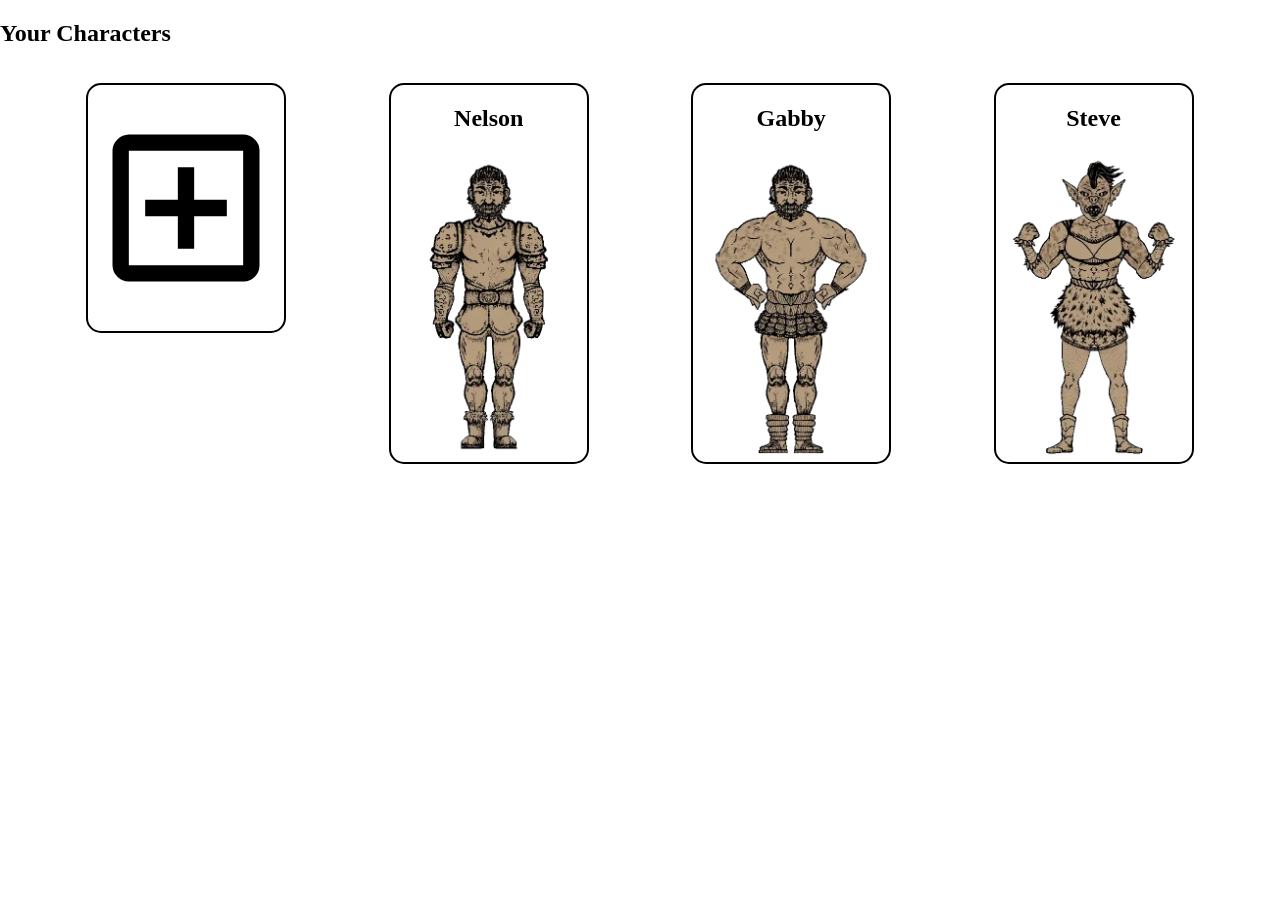
<file: index.html>
<!DOCTYPE html>
<html>
    <head>
	<link rel="icon" type="image/x-icon" href="icon.ico">
	<meta name="viewport" content="width=device-width, initial-scale=1.0">
	<title>DnD Character Creator</title>
	<link rel="stylesheet" href="./style/index.css"></link>
	<script src="./script/nav.js" type="module"></script>
    </head>
    <body>
<article></article>

<template id="cardTemplate">
	<card> <!-- template -->
	    <h2 id="characterName">Nelson</h2>
	    <!-- Figure goes here -->
	</card>
</template>

<template id="figureTemplate">
    <figure>
	<img class="head" />
	<img class="body" />
	<img class="legs" />
	<img class="feet" />
    </figure>
</template>
    </body>
</html>
</file>
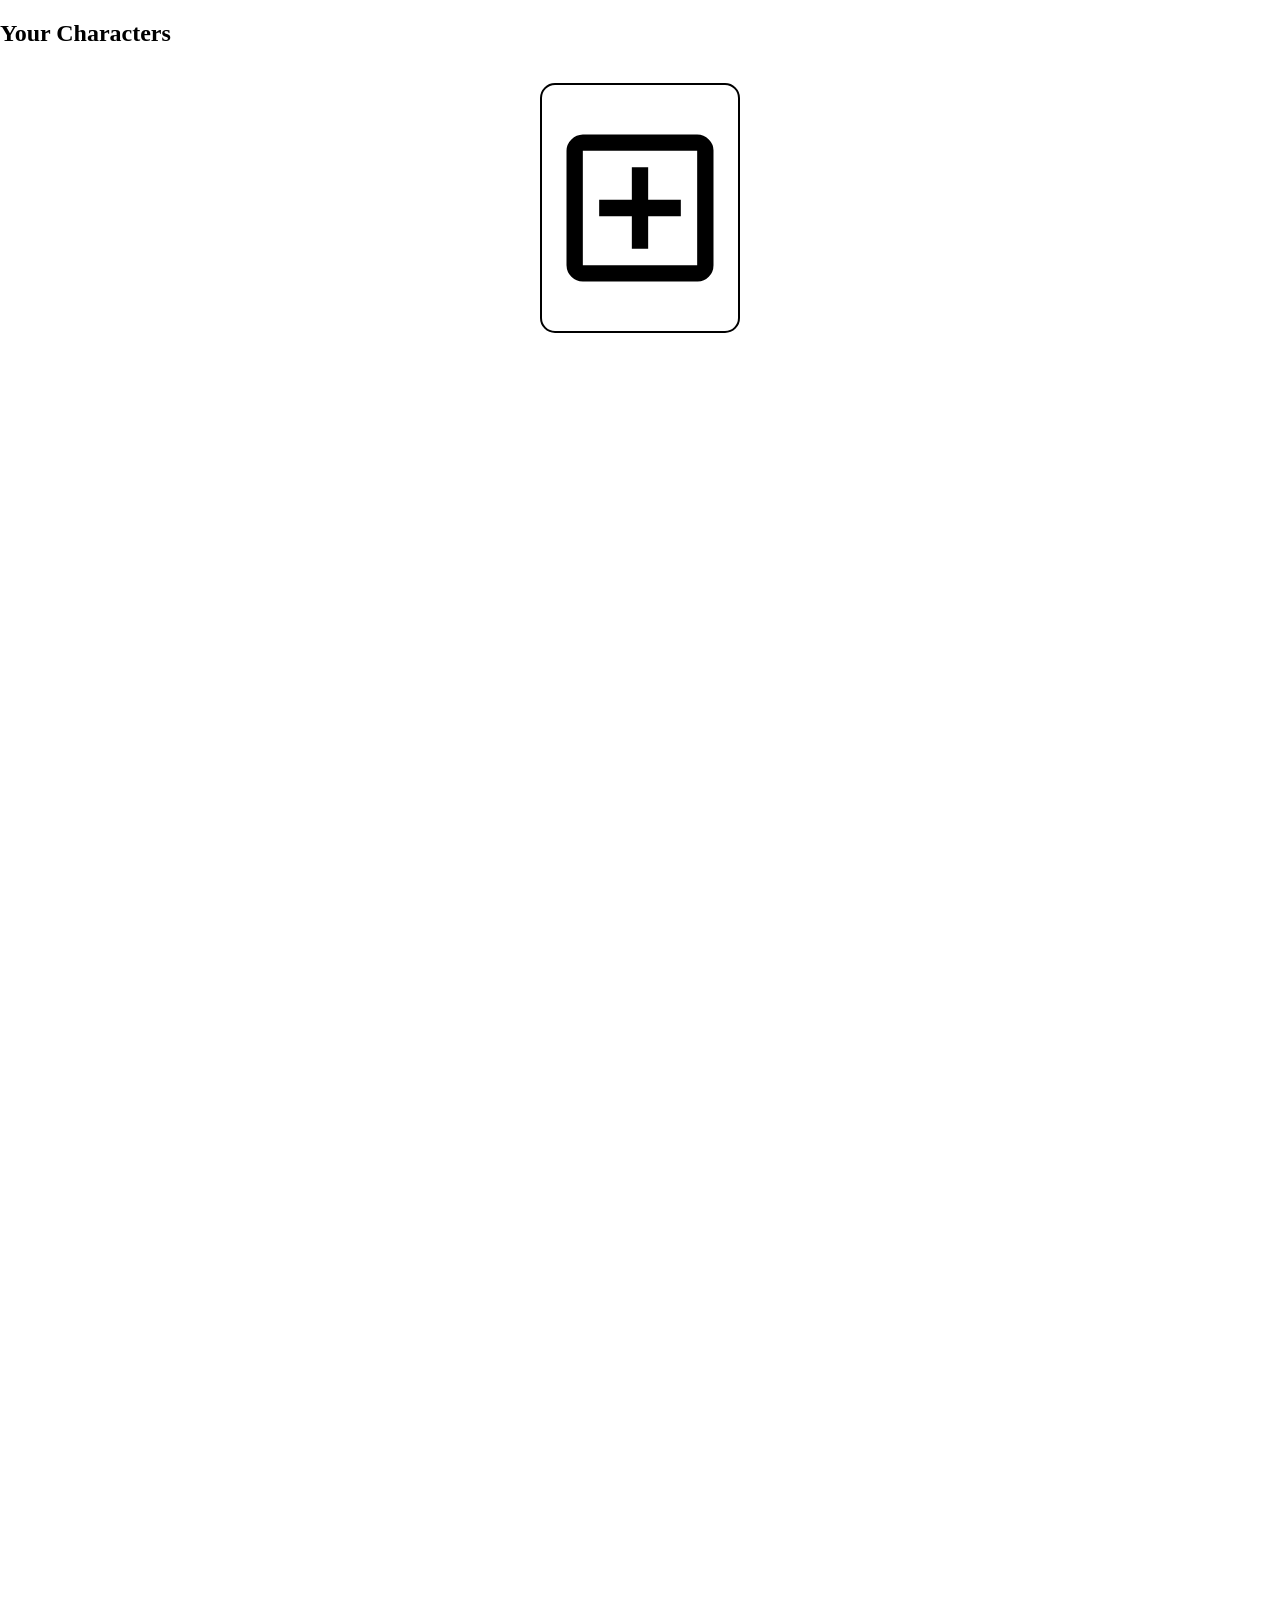
<file: dnd_character_creator.html>
<!DOCTYPE html>
<html>
    <head>
	<meta name="viewport" content="width=device-width, initial-scale=1.0">
	<title>DnD Character Creator</title>
	<link rel="stylesheet" href="./style/index.css"></link>
	<script src="./script/nav.js"></script>
    </head>
    <body>
<article id="library">
    <h1>Your Characters</h1>
    <section id="deck">
	<card id="add"></card> <!-- background plus symbol -->
    </section>
</article>

<template id="cardTemplate">
	<card> <!-- template -->
	    <h2 id="characterName">Nelson</h2>
	    <!-- Figure goes here -->
	</card>
</template>

<template id="figureTemplate">
    <figure>
	<img class="head" />
	<img class="body" />
	<img class="legs" />
	<img class="feet" />
    </figure>
</template>

<script>
const createCharacterFigure = (images = []) => {
    const figure = document.getElementById("figureTemplate").content.cloneNode(true);
    images.forEach(imageName => {
	const bodyPart = imageName.split(".webp")[0].split("_")[2];
	const img = figure.querySelector(`.${bodyPart}`);
	img.src = "./assets/character_images/" + imageName;
	if (imageName.charAt(0) === "m") {
	    img.alt = "male" + imageName.split(".webp")[0].replaceAll("_", " ").slice(1);
	} else {
	    img.alt = "female" + imageName.split(".webp")[0].replaceAll("_", " ").slice(1);
	}
    });
    return figure;
};

const createCharacterCard = (name, images) => {
    const card = document.getElementById("cardTemplate").content.cloneNode(true);
    card.getElementById("characterName").textContent = name;
    card.children[0].appendChild(createCharacterFigure(images));
    document.getElementById("deck").appendChild(card);
};

Object.entries(window.characters).forEach(character => createCharacterCard(...character) );
</script>

<article id="view_placeholder"></article>
    </body>
</html>
</file>
<file: style/index.css>
* {
    user-select: none;
    box-sizing: border-box;
}

body * {
//    border: 1px solid black;
//    border-style: inset;
}


html, body {
    margin: 0;
    padding: 0;
    position: relative;
    width: 100%;
    height: 100%;
}

body {
    overflow: hidden;
}

article {
    /* change to 50% when 100vw >= 850px */
    width: 100%;
    height: 100%;
}

section#deck {
    display: flex;
    flex-flow: row wrap;
    justify-content: space-evenly;
    align-items: flex-start;
    overflow-y: auto;
    /* subtract 2em for <h1>, 2em for top & bottom padding... */
    height: calc(100% - 5em);
    padding-bottom: var(--space, 1rem);
    gap: var(--space, 1rem);
}

section#deck > * {
    margin-top: var(--space, 1rem);
}

card#add {
    background-image: url('../assets/icons/add.svg');
    background-repeat: no-repeat;
    background-position: center;
    background-size: contain;
}

card {
    width: clamp(200px, 80vw, 200px);
    aspect-ratio: 0.8;
    position: relative;

    border: 2px solid black;
    border-radius: 15px;
}

card > h2 {
    text-align: center;
}

#create_selector > div:has(selector) {
    height: 80%;
    aspect-ratio: 4 / 5.2;
}

selector {
    display: block;
    width: 100%;
}

selector > img {
    width: 70%;
}

selector > l-arrow,
selector > r-arrow {
    width: 12%;
}


l-arrow, r-arrow {
    cursor: pointer;
    width: 75px;
    aspect-ratio: 1;
    display: inline-block;
    background-image: url('../assets/icons/nav_arrow.webp');
    background-size: contain;
}

r-arrow {
    transform: scaleX(-1);
}

/* Nelson's images are 400x600
 * There are 2 overlaps of 50px (head-body and body-legs)
 * and one overlap of 25px (legs-feet)
 *
 * N.B. heights will vary with the new Dwarf race
 */
/*

Dimensions

Head
400 x 150

Body
400 x 275
top-offset: 50

Legs
400 x 200
top: 50
bottom: 25

Feet 
400 x 100

*/

figure {
    margin: 0;
    position: relative;
    width: 100%;
    aspect-ratio: 4 / 6;
}

#view > figure,
#create_done > figure {
    width: unset;
    height: 80%;
    aspect-ratio: 4 / 6;
}

figure > img {
    position: relative;
    width: 100%;
}

figure > img.head {
    z-index: 2;
}

figure > img.body {
    z-index: 1;
}

figure > img.body, figure > img.legs {
    margin-top: calc(-1 * 100% / 12 * 6 / 4 );
}

figure > img.feet {
    margin-top: calc(-1 * 100% * 1 / 24 * 6 / 4 );
}
</file>
